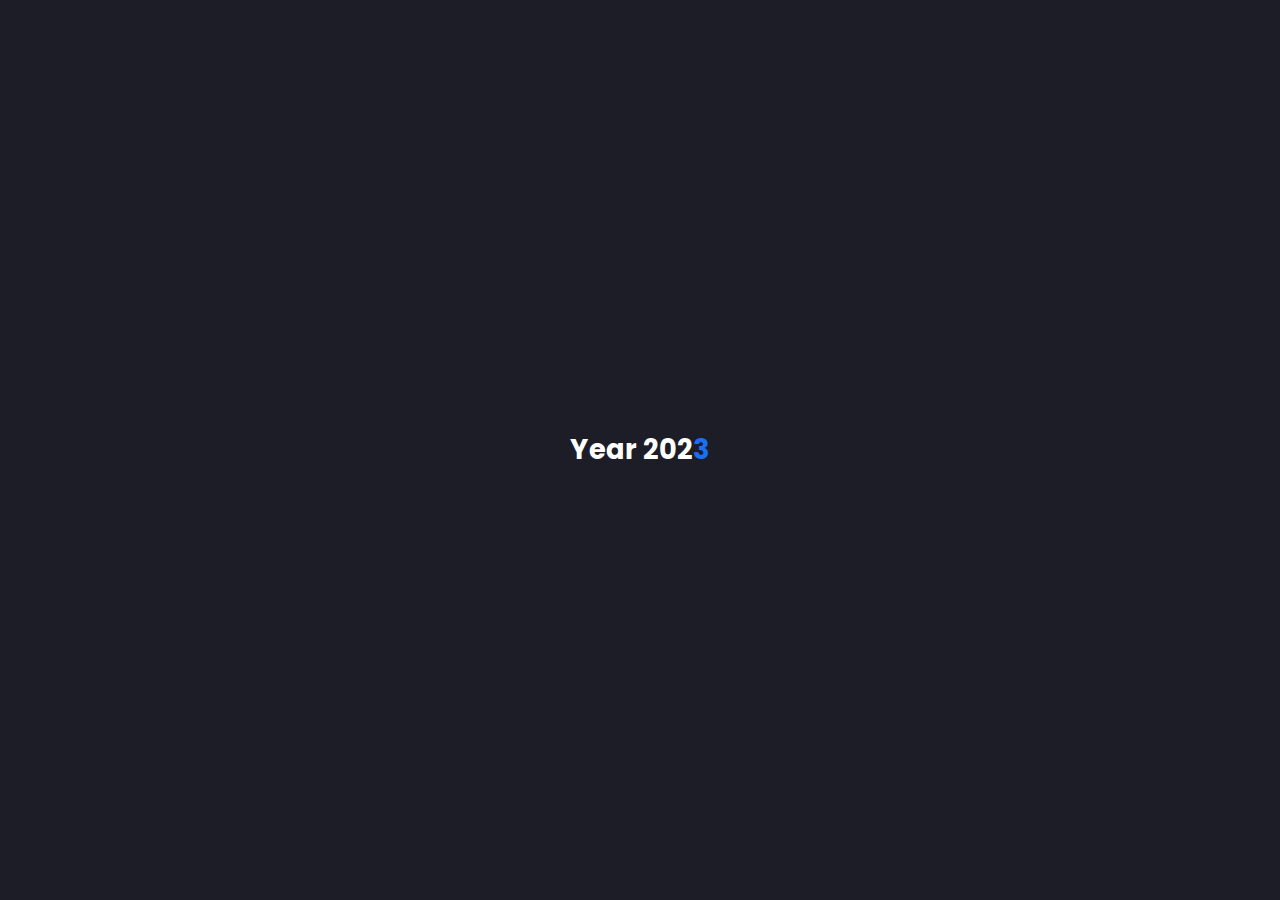
<file: new-year-celebration/index.html>
<!DOCTYPE html>
<html lang="en">
<head>
  <meta charset="UTF-8">
  <meta name="viewport" content="width=device-width, initial-scale=1.0">
  <link rel="stylesheet" href="style.css">
  <title>🎊New✨Year✨Celebration🎈</title>
</head>
<body>
  <div class="container js-container">
    <div class="text-container">
      <h3 class="js-current-year year" id="current-year">Year 202</h3>
      <h3 class="js-new-year year" id="new-year">3</h3>
    </div>
  </div>
  <script src="script.js"></script>
</body>
</html>
</file>
<file: new-year-celebration/style.css>
@import url('https://fonts.googleapis.com/css2?family=Oswald:wght@300;400;500;600;700&family=Poppins:wght@300;400;500;600;700&family=Roboto:wght@400;500;700&display=swap');
* {
  box-sizing: border-box;
  padding: 0;
  margin: 0;
}

body {
  min-height: 100vh;
  position: relative;
  font-family: 'poppins', sans-serif;
  font-weight: medium;
  background-color: #1d1d27;
}

.container {
  width: 100%;
  height: 100vh;
  display: flex;
  justify-content: center;
  align-items: center;
  flex-direction: column;
  gap: 3em;
}

.text-container {
  position: relative;
  padding: 12px 20px;
}

.button {
  background-color: #1970F6;
  color: #fff;
  font-size: 1em;
  font-weight: 600;
  border: none;
  padding: 10px 18px;
  border-radius: 3px;
  cursor: pointer;
}

.text-container {
  display: flex;
  align-items: center;
  position: relative;
  animation: animate 2s forwards;
}

@keyframes animate {
  0% {
    opacity: 1;
  }

  50% {
    opacity: 0;
    transform: translateY(-30px);
  }

  100% {
    opacity: 1;
  }
}

#current-year {
  animation: currentYear 3s forwards;
}

@keyframes currentYear {
  0% {
    opacity: 1;
  }

  50% {
    opacity: 0;
    transform: translateY(-30px);
  }

  100% {
    opacity: 1;
  }
}

.year {
  color: #fff;
  font-size: 1.7em;
  font-weight: bold;
  transition: 0.5s ease-in-out;
}

#new-year {
  color: #1970F6;
  animation: switchAnimation 5s forwards;
}

@keyframes switchAnimation {
  0% {
    opacity: 1;
  }

  50% {
    opacity: 0;
    transform: translateY(-30px);
  }

  100%{
    opacity: 1;
    transform: translateY(0);
  }
}
</file>
